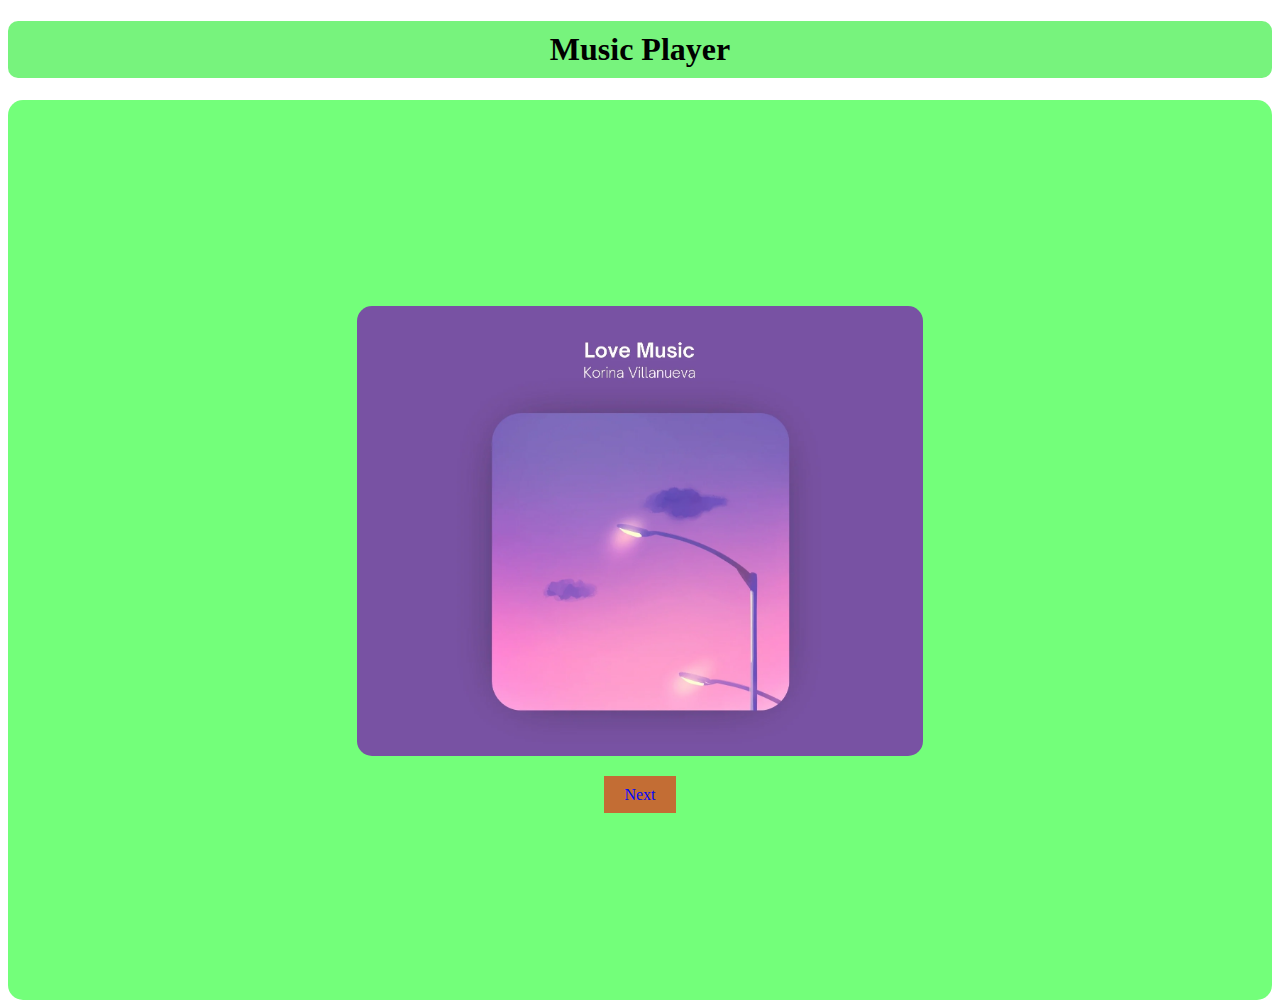
<file: index.html>
<!DOCTYPE html>
<html>
<head>
    <title>Basic Website</title>
    <link rel="stylesheet" type="text/css" href="styles.css">
</head>
<h1>Music Player</h1>
<body>
    <div class="page">
        <img src="image1.png" alt="Page 1">
        <div class="button-container">
            <a href="page2.html" class="nav-button">Next</a>
        </div>
    </div>
</body>
</html>
</file>
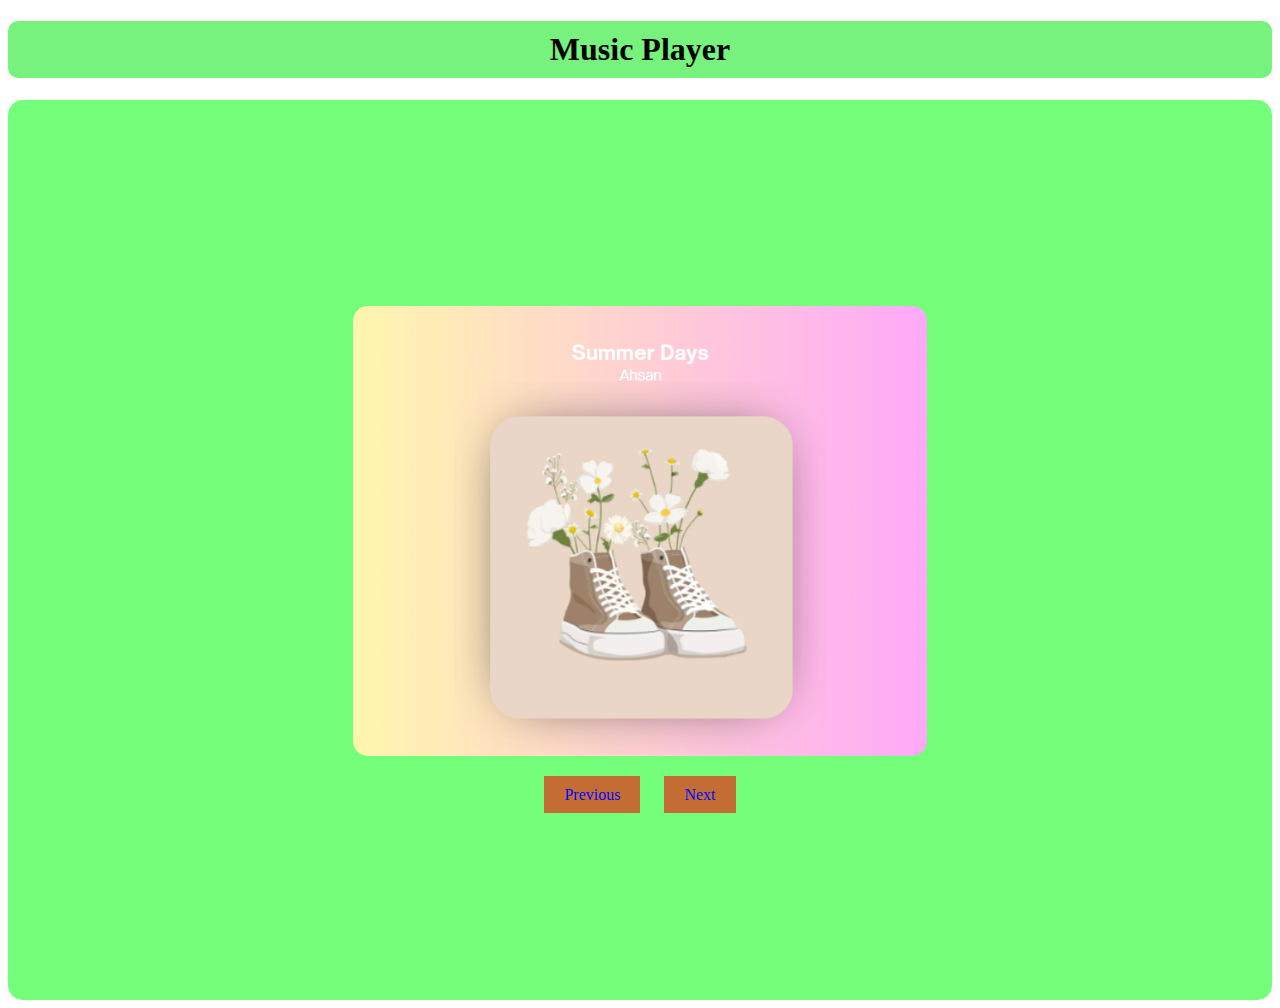
<file: page2.html>
<!DOCTYPE html>
<html>
<head>
    <title>Basic Website</title>
    <link rel="stylesheet" type="text/css" href="styles.css">
</head>
<h1>Music Player</h1>
<body>
    <div class="page">
        <img src="image2.png" alt="Page 2">
        <div class="button-container">
            <a href="index.html" class="nav-button">Previous</a>
            <a href="page3.html" class="nav-button">Next</a>
        </div>
    </div>
</body>
</html>
</file>
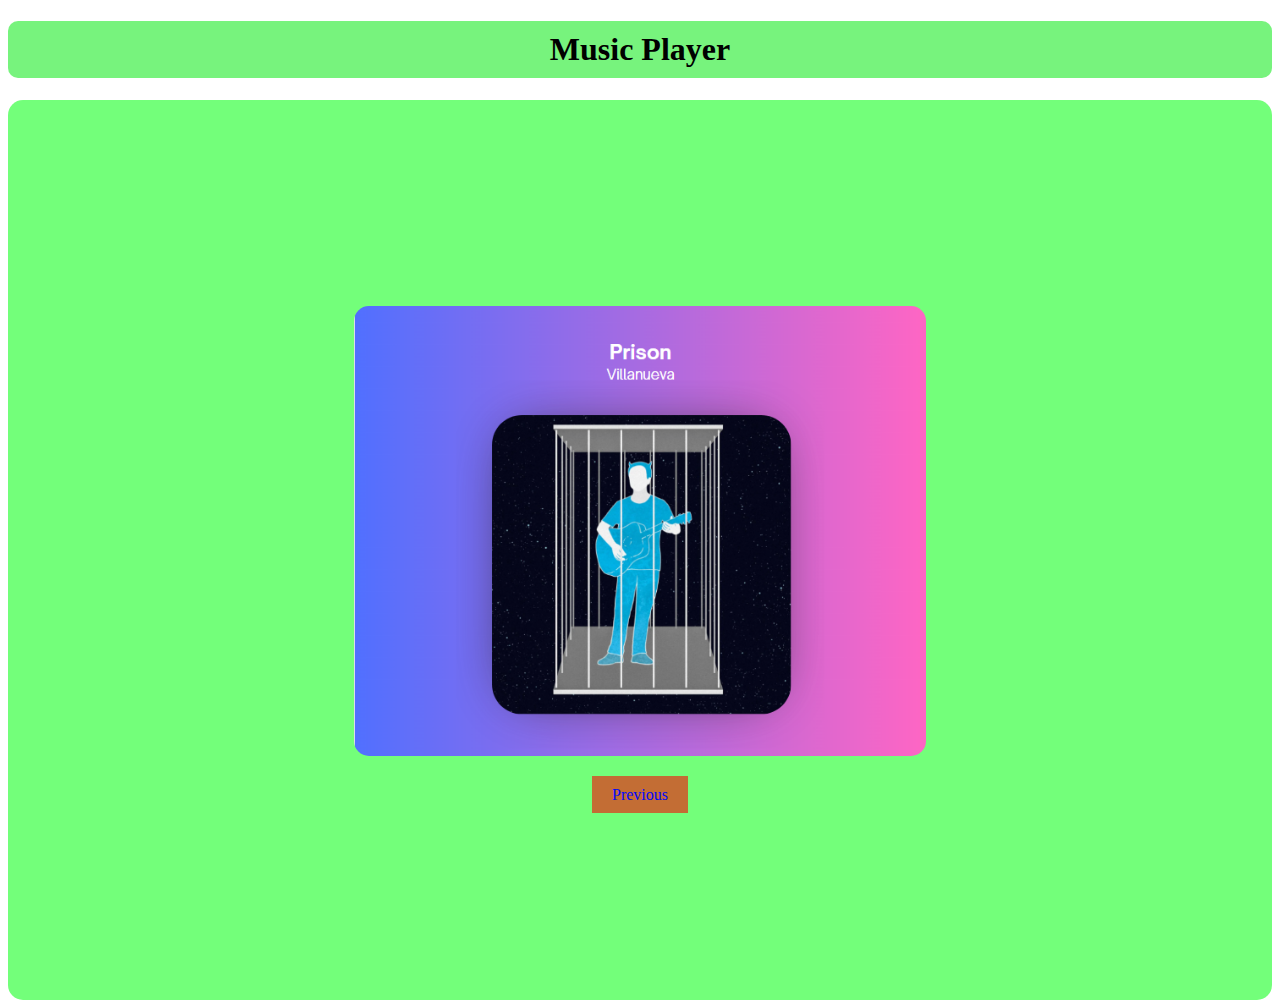
<file: page3.html>
<!DOCTYPE html>
<html>
<head>
    <title>Basic Website</title>
    <link rel="stylesheet" type="text/css" href="styles.css">
</head>
<h1>Music Player</h1>
<body>
    <div class="page">
        <img src="image3.png" alt="Page 3">
        <div class="button-container">
            <a href="page2.html" class="nav-button">Previous</a>
        </div>
    </div>
</body>
</html>
</file>
<file: styles.css>
body {
    text-align: center;
}

.page {
    display: flex;
    flex-direction: column;
    align-items: center;
    background-color: #00ff0d8c;
    justify-content: center;
    height: 100vh;
    border-radius: 15px;
}

h1{
    background-color: #08e9138c;
    padding: 10px;
    border-radius: 10px;
}
img {
    max-width: 50%;
    max-height: 50%;
    border-radius: 25px;
    padding: 10px;
}

.button-container {
    margin-top: 20px;
}

.nav-button {
    padding: 10px 20px;
    background-color: #ff000092;
    color: #0008f9;
    text-decoration: none;
    margin: 0 10px;
}

.nav-button:hover {
    background-color: #fff427;
}
</file>
